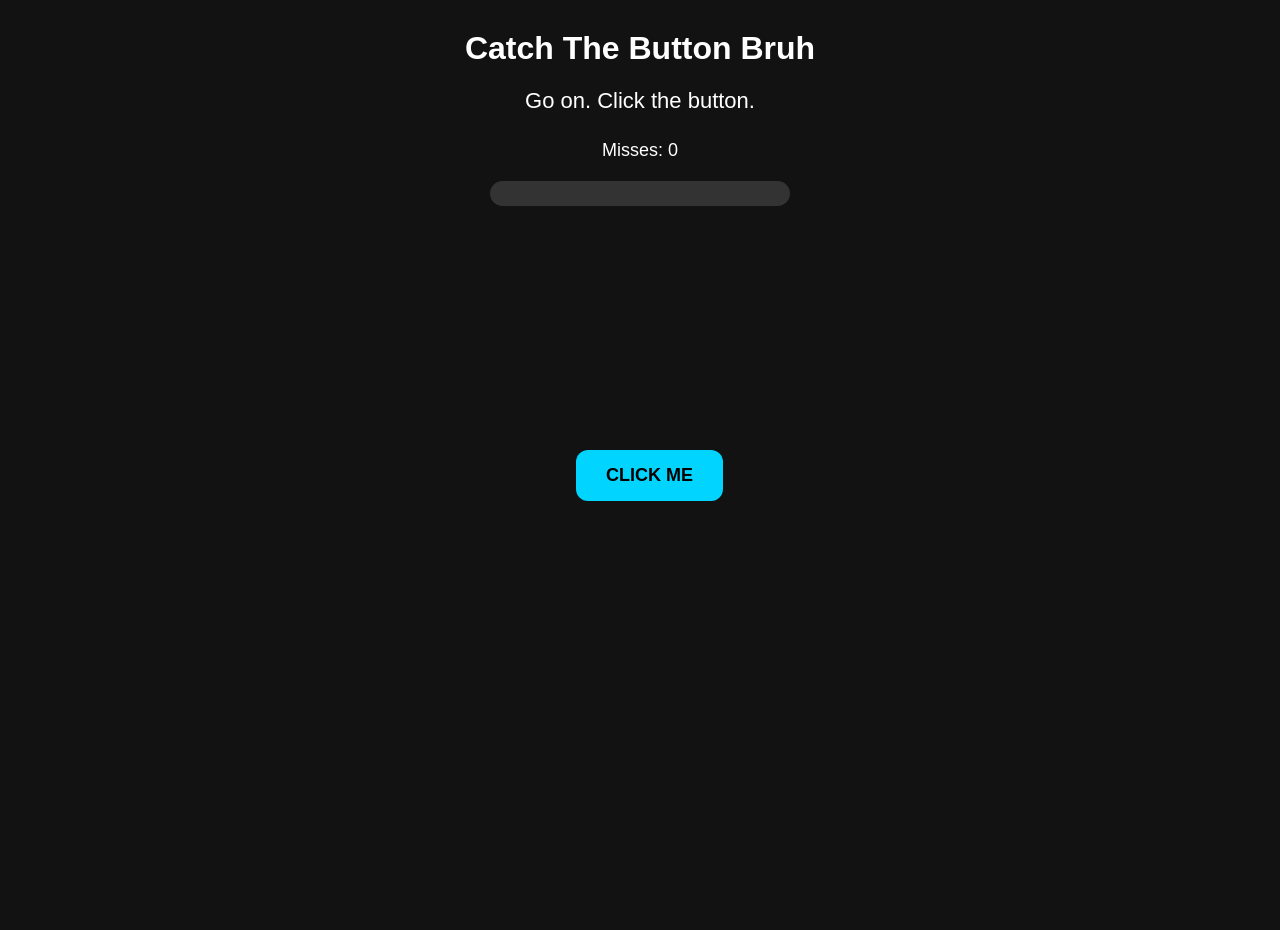
<file: A button/index.html>
<!DOCTYPE html>
<html lang="en">
<head>
    <meta charset="UTF-8">
    <meta name="viewport" content="width=device-width, initial-scale=1.0">
    <title>Catch The Button</title>
    <link rel="stylesheet" href="style.css">
</head>
<body>

    <h1>Catch The Button Bruh</h1>

    <p id="message">Go on. Click the button.</p>

    <div id="misses">
        Misses: <span id="missCount">0</span>
    </div>

    <div class="rage-container">
        <div id="rageBar"></div>
    </div>

    <button id="trollBtn">CLICK ME</button>

    <script src="script.js"></script>

</body>
</html>
</file>
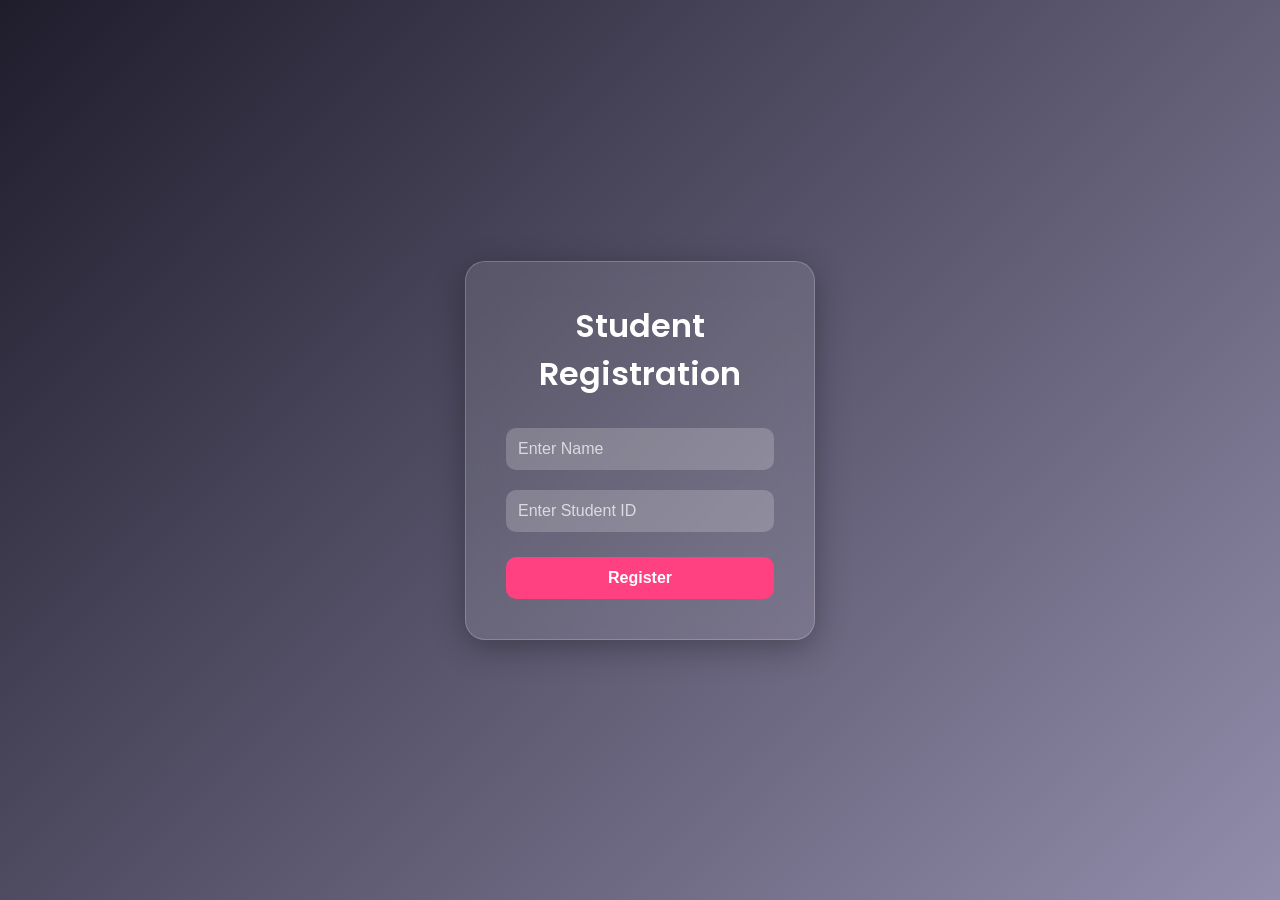
<file: A RIckroll Prank/index.html>
<!DOCTYPE html>
<html lang="en">
<head>
  <meta charset="UTF-8" />
  <meta name="viewport" content="width=device-width, initial-scale=1.0" />
  <title>Register</title>
  <link rel="stylesheet" href="css/style.css" />
</head>
<body>
  <div class="container">
    <h1>Student Registration</h1>
    <input type="text" id="name" placeholder="Enter Name" />
    <input type="text" id="studentId" placeholder="Enter Student ID" />
    <button id="registerBtn">Register</button>
  </div>

  <script src="js/register.js"></script>
</body>
</html>
</file>
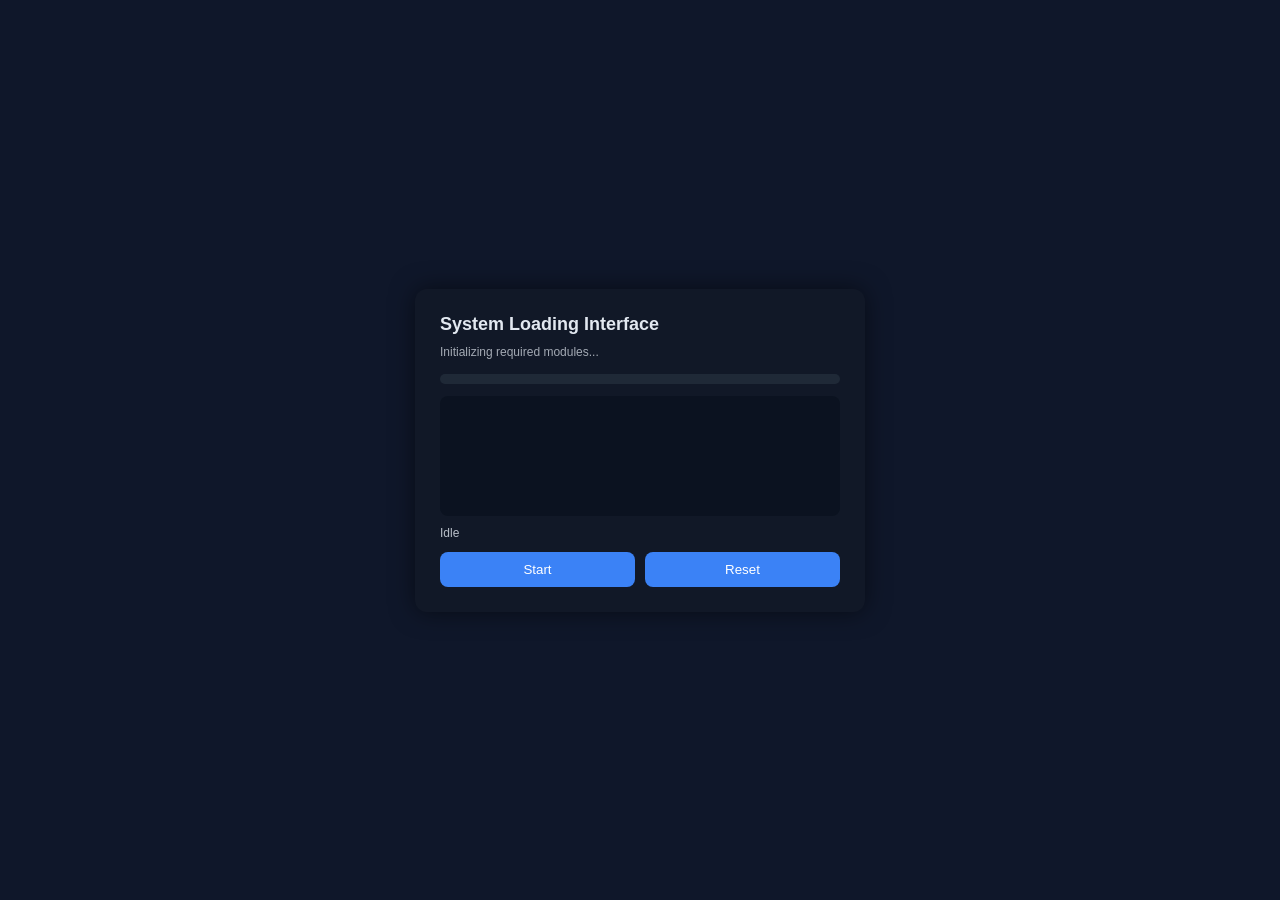
<file: infinite loading/index.html>
<!DOCTYPE html>
<html lang="en">
<head>
    <meta charset="UTF-8">
    <meta name="viewport" content="width=device-width, initial-scale=1.0">
    <title>System Loader</title>
    <link rel="stylesheet" href="style.css">
</head>
<body>

<div class="container">

    <div class="card">
        <h1>System Loading Interface</h1>
        <p class="sub">Initializing required modules...</p>

        <div class="progress-bar">
            <div class="progress" id="progress"></div>
        </div>

        <div class="log" id="logBox"></div>

        <p id="statusText">Idle</p>

        <div class="buttons">
            <button id="startBtn">Start</button>
            <button id="resetBtn">Reset</button>
        </div>
    </div>

</div>

<script src="script.js"></script>
</body>
</html>
</file>
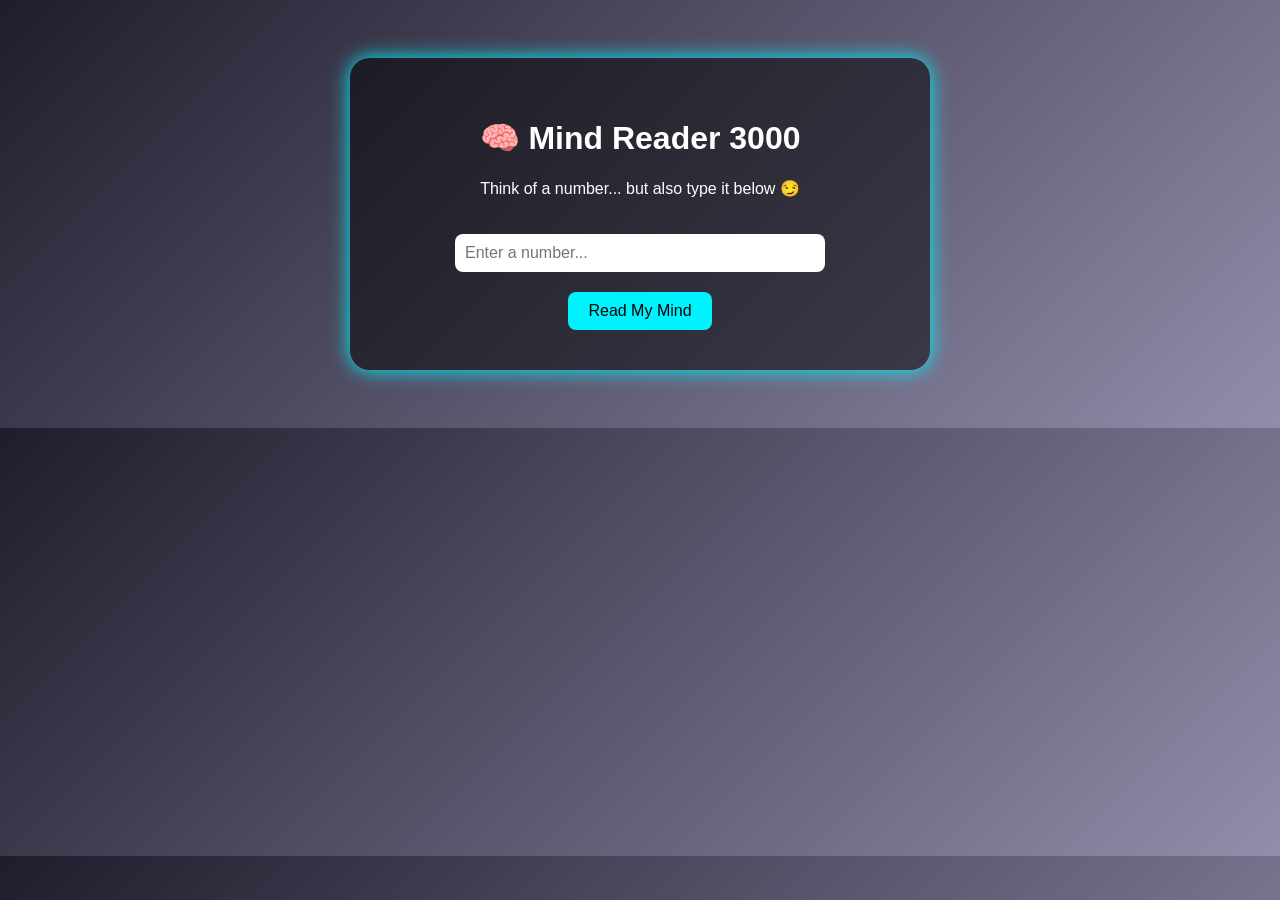
<file: Mind Reader/index.html>
<!DOCTYPE html>
<html lang="en">
<head>
  <meta charset="UTF-8" />
  <meta name="viewport" content="width=device-width, initial-scale=1.0"/>
  <title>Mind Reading Website</title>
  <link rel="stylesheet" href="style.css" />
</head>
<body>
  <div class="container">
    <h1>🧠 Mind Reader 3000</h1>
    <p>Think of a number... but also type it below 😏</p>

    <input type="number" id="userNumber" placeholder="Enter a number..." />
    <button onclick="startMindReading()">Read My Mind</button>

    <div class="loading" id="loadingBox">
      <div class="loader-bar">
        <div class="bar-fill" id="barFill"></div>
      </div>
      <p id="loadingText">Preparing mind scanner...</p>
    </div>

    <div class="result" id="resultBox"></div>
  </div>

  <script src="script.js"></script>
</body>
</html>
</file>
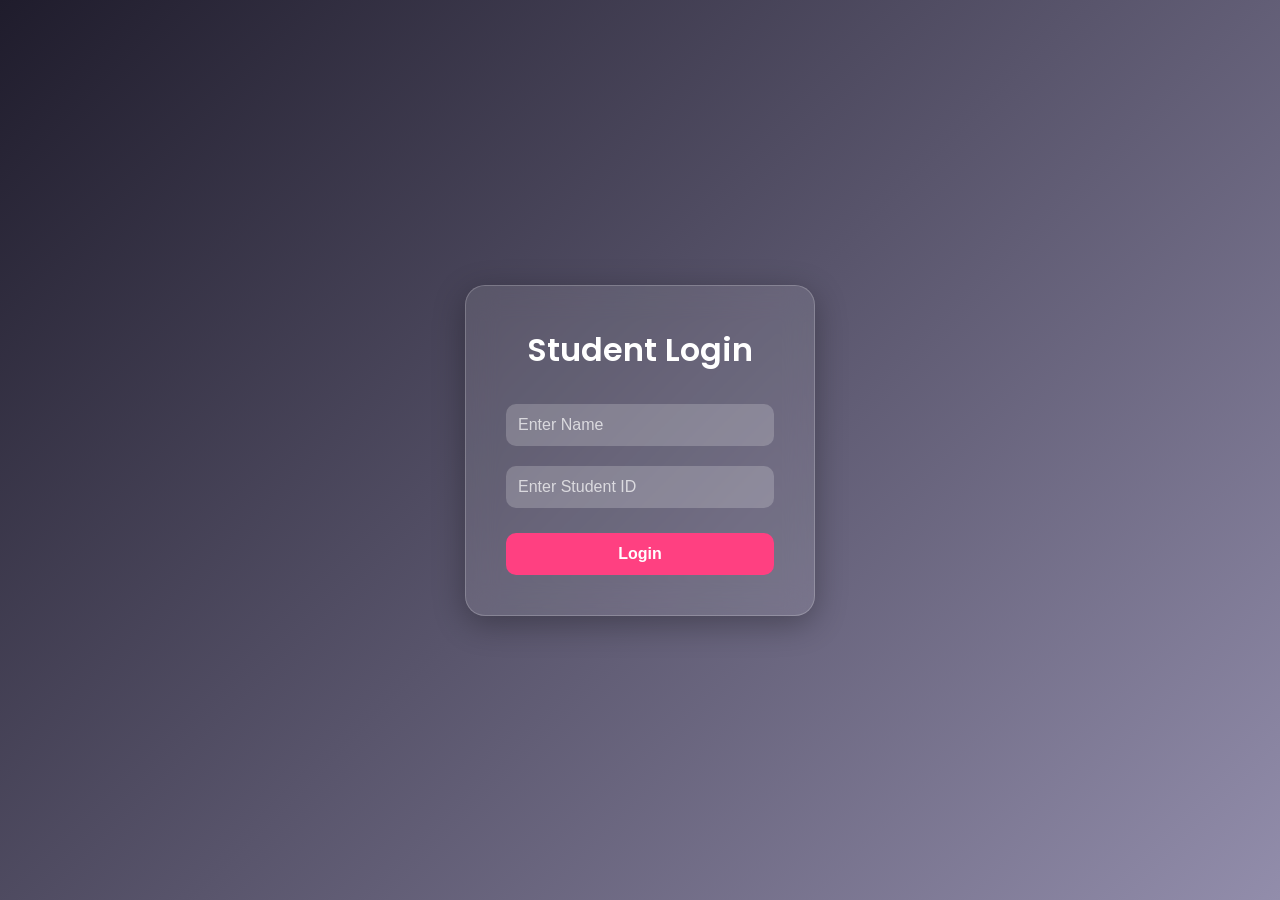
<file: A RIckroll Prank/login.html>
<!DOCTYPE html>
<html lang="en">
<head>
  <meta charset="UTF-8" />
  <meta name="viewport" content="width=device-width, initial-scale=1.0" />
  <title>Login</title>
  <link rel="stylesheet" href="css/style.css" />
</head>
<body>
  <div class="container">
    <h1>Student Login</h1>
    <input type="text" id="name" placeholder="Enter Name" />
    <input type="text" id="studentId" placeholder="Enter Student ID" />
    <button id="loginBtn">Login</button>
  </div>

  <script src="js/login.js"></script>
</body>
</html>
</file>
<file: A button/style.css>
body {
    margin: 0;
    height: 100vh;
    overflow: hidden;
    font-family: Arial, sans-serif;
    background: #121212;
    color: white;
    text-align: center;
    touch-action: manipulation;
}

h1 {
    margin-top: 30px;
}

#message {
    font-size: 22px;
    margin-top: 20px;
    min-height: 30px;
}

#misses {
    font-size: 18px;
    margin-top: 15px;
}

.rage-container {
    width: 300px;
    height: 25px;
    background: #333;
    border-radius: 20px;
    margin: 20px auto;
    overflow: hidden;
}

#rageBar {
    width: 0%;
    height: 100%;
    background: crimson;
    transition: width 0.3s ease;
}

#trollBtn {
    position: absolute;
    left: 45%;
    top: 50%;
    padding: 15px 30px;
    font-size: 18px;
    font-weight: bold;
    cursor: pointer;
    border: none;
    border-radius: 12px;
    background: #00d4ff;
    color: black;
    -webkit-tap-highlight-color: transparent;
    transition:
        left 0.2s ease,
        top 0.2s ease,
        transform 0.2s ease;
}

#trollBtn:hover {
    box-shadow: 0 0 20px #00d4ff;
}
</file>
<file: A RIckroll Prank/css/style.css>
@import url('https://fonts.googleapis.com/css2?family=Poppins:wght@400;600&display=swap');

* {
  margin: 0;
  padding: 0;
  box-sizing: border-box;
}

body {
  font-family: 'Poppins', sans-serif;
  background: linear-gradient(135deg, #1f1c2c, #928dab);
  height: 100vh;
  display: flex;
  justify-content: center;
  align-items: center;
  color: white;
}

.container {
  background: rgba(255, 255, 255, 0.1);
  backdrop-filter: blur(15px);
  padding: 40px;
  border-radius: 20px;
  box-shadow: 0 8px 32px rgba(0, 0, 0, 0.3);
  width: 350px;
  text-align: center;
  border: 1px solid rgba(255, 255, 255, 0.2);
  position: relative;
}

h1 {
  margin-bottom: 20px;
  font-weight: 600;
  color: #fff;
}

input {
  width: 100%;
  padding: 12px;
  margin: 10px 0;
  border-radius: 10px;
  border: none;
  outline: none;
  background: rgba(255, 255, 255, 0.2);
  color: white;
  font-size: 16px;
  transition: 0.3s ease;
}

input::placeholder {
  color: rgba(255, 255, 255, 0.7);
}

input:focus {
  background: rgba(255, 255, 255, 0.3);
}

button {
  width: 100%;
  padding: 12px;
  margin-top: 15px;
  background-color: #ff4081;
  color: white;
  border: none;
  border-radius: 10px;
  font-size: 16px;
  font-weight: bold;
  cursor: pointer;
  transition: 0.3s ease;
  position: relative;
}

button:hover {
  background-color: #f50057;
  transform: scale(1.05);
}
</file>
<file: infinite loading/style.css>
* {
    margin: 0;
    padding: 0;
    box-sizing: border-box;
    font-family: Arial, sans-serif;
}

body {
    background: #0f172a;
    color: #e2e8f0;
    height: 100vh;
    display: flex;
    justify-content: center;
    align-items: center;
}

.container {
    width: 100%;
    display: flex;
    justify-content: center;
}

.card {
    background: #111827;
    padding: 25px;
    border-radius: 12px;
    width: 90%;
    max-width: 450px;
    box-shadow: 0 0 25px rgba(0,0,0,0.5);
}

h1 {
    font-size: 18px;
    margin-bottom: 10px;
}

.sub {
    font-size: 12px;
    opacity: 0.7;
    margin-bottom: 15px;
}

.progress-bar {
    width: 100%;
    height: 10px;
    background: #1f2937;
    border-radius: 20px;
    overflow: hidden;
    margin-bottom: 12px;
}

.progress {
    width: 0%;
    height: 100%;
    background: #3b82f6;
    transition: width 0.2s ease;
}

.log {
    height: 120px;
    background: #0b1220;
    border-radius: 8px;
    padding: 10px;
    font-size: 12px;
    overflow-y: auto;
    margin-bottom: 10px;
    opacity: 0.9;
}

#statusText {
    font-size: 12px;
    margin-bottom: 12px;
    opacity: 0.8;
}

.buttons {
    display: flex;
    gap: 10px;
}

button {
    flex: 1;
    padding: 10px;
    border: none;
    border-radius: 8px;
    cursor: pointer;
    background: #3b82f6;
    color: white;
}

button:hover {
    background: #2563eb;
}
</file>
<file: Mind Reader/style.css>
body {
  background: linear-gradient(135deg, #1f1c2c, #928dab);
  color: white;
  font-family: 'Segoe UI', sans-serif;
  text-align: center;
  padding: 50px;
}

.container {
  background: rgba(0, 0, 0, 0.5);
  padding: 40px;
  border-radius: 20px;
  width: 90%;
  max-width: 500px;
  margin: auto;
  box-shadow: 0 0 20px #00f2ff;
}

input {
  padding: 10px;
  width: 70%;
  border: none;
  border-radius: 8px;
  margin-top: 20px;
  font-size: 16px;
}

button {
  padding: 10px 20px;
  margin-top: 20px;
  font-size: 16px;
  background-color: #00f2ff;
  color: #000;
  border: none;
  border-radius: 8px;
  cursor: pointer;
  transition: 0.3s;
}

button:hover {
  background-color: #00c4cc;
}

.loading, .result {
  margin-top: 30px;
  font-size: 18px;
  display: none;
}

.loader-bar {
  width: 100%;
  height: 20px;
  background: #444;
  border-radius: 10px;
  overflow: hidden;
  margin: 20px auto;
  max-width: 300px;
}

.bar-fill {
  height: 100%;
  width: 0%;
  background: #00f2ff;
  transition: width 0.5s ease;
}
</file>
